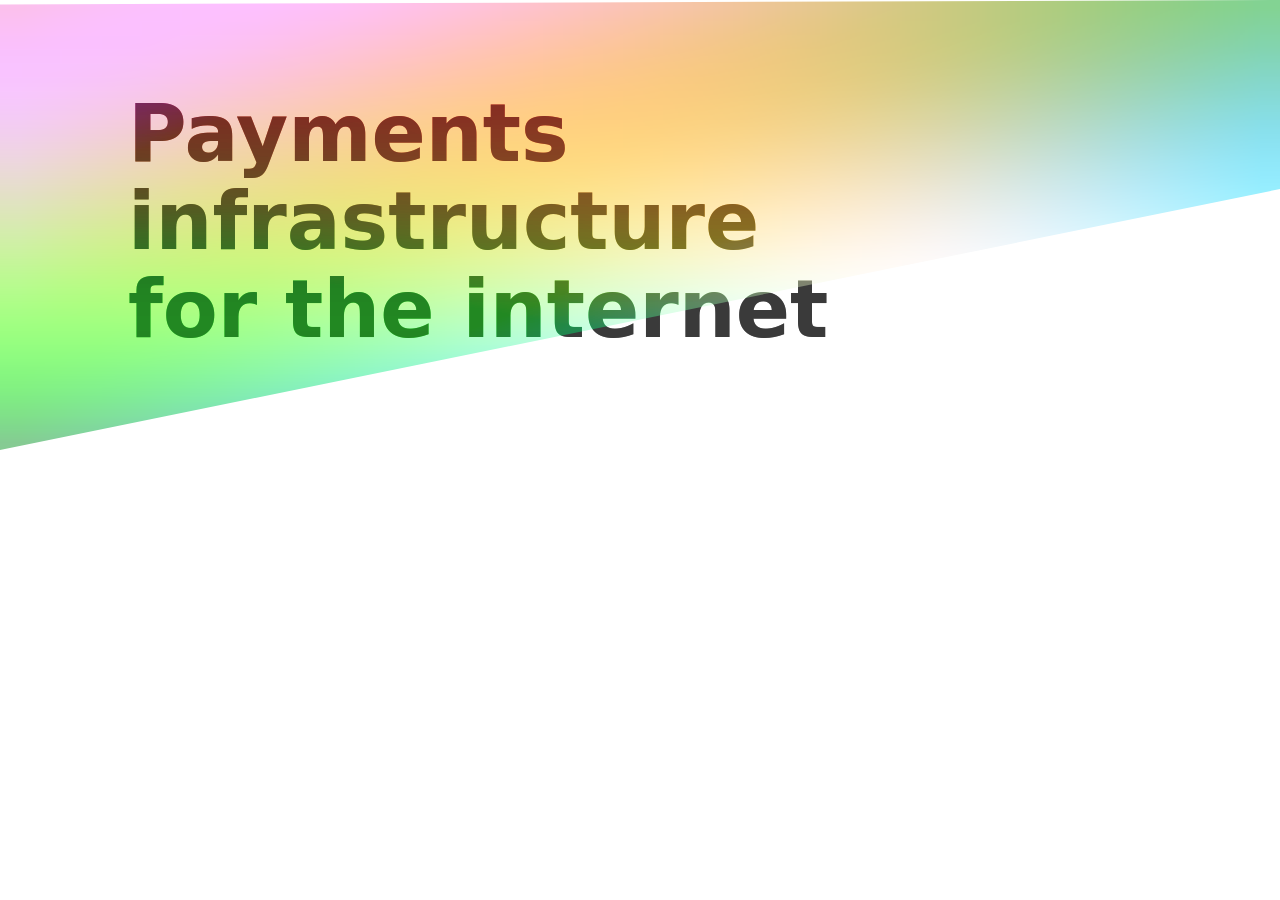
<file: animation-bank/index.html>
<!DOCTYPE html>
<html lang="en">
<head>
    <meta charset="UTF-8">
    <meta http-equiv="X-UA-Compatible" content="IE=edge">
    <meta name="viewport" content="width=device-width, initial-scale=1.0">
    <link rel="stylesheet" href="style.css">
    <title>Document</title>
</head>
<body>
    <header class="hero">
        <div class="canvas-container">
            <canvas id="canv" width="32" height="32"></canvas>
        </div>
        <h1 class="semi-transparent-text">Payments infrastructure for the internet</h1>
        <h1 class="overlay">Payments infrastructure for the internet</h1>
        <!-- <div class="container">
            <h1 class="semi-transparent-text">Payments infrastructure for the internet</h1>
        </div>
        <div class="container">
            <h1 class="overlay">Payments infrastructure for the internet</h1>
        </div> -->
        
    </header>
    
<script src="main.js"></script>
</body>

</html>
</file>
<file: animation-bank/style.css>
*,::before, ::after {
    padding: 0;
    margin: 0;
    box-sizing: border-box;
}

body {
    font-family: system-ui, sans-serif;
    height: 100vh;
    width: 100%;
}

h1 {
    line-height: 1.1;
    font-size: 5rem;
    max-width: 13ch;
}
.hero {
    position: relative;
    height: 100%;
    width: 100%;
}

.hero .canvas-container {
    position: absolute;
    right: 0%;
    left: 0%;
    height: 50vh;
    clip-path: polygon(0 1%, 100% 0, 100% 42%, 0% 100%);
    z-index: 2;
}

.canvas-container canvas {
    width: 100%;
    height: 100%;
    
  }

.hero .semi-transparent-text {
    top:10%;
    left:10%;
    position: absolute;
    color: #3a3a3a;
    opacity: 0.6;
    z-index: 4;
}
.hero .overlay {
    top:10%;
    left:10%;
    position: absolute;
    color: #3a3a3a;
    mix-blend-mode: color-burn;
    z-index: 3;
}
</file>
